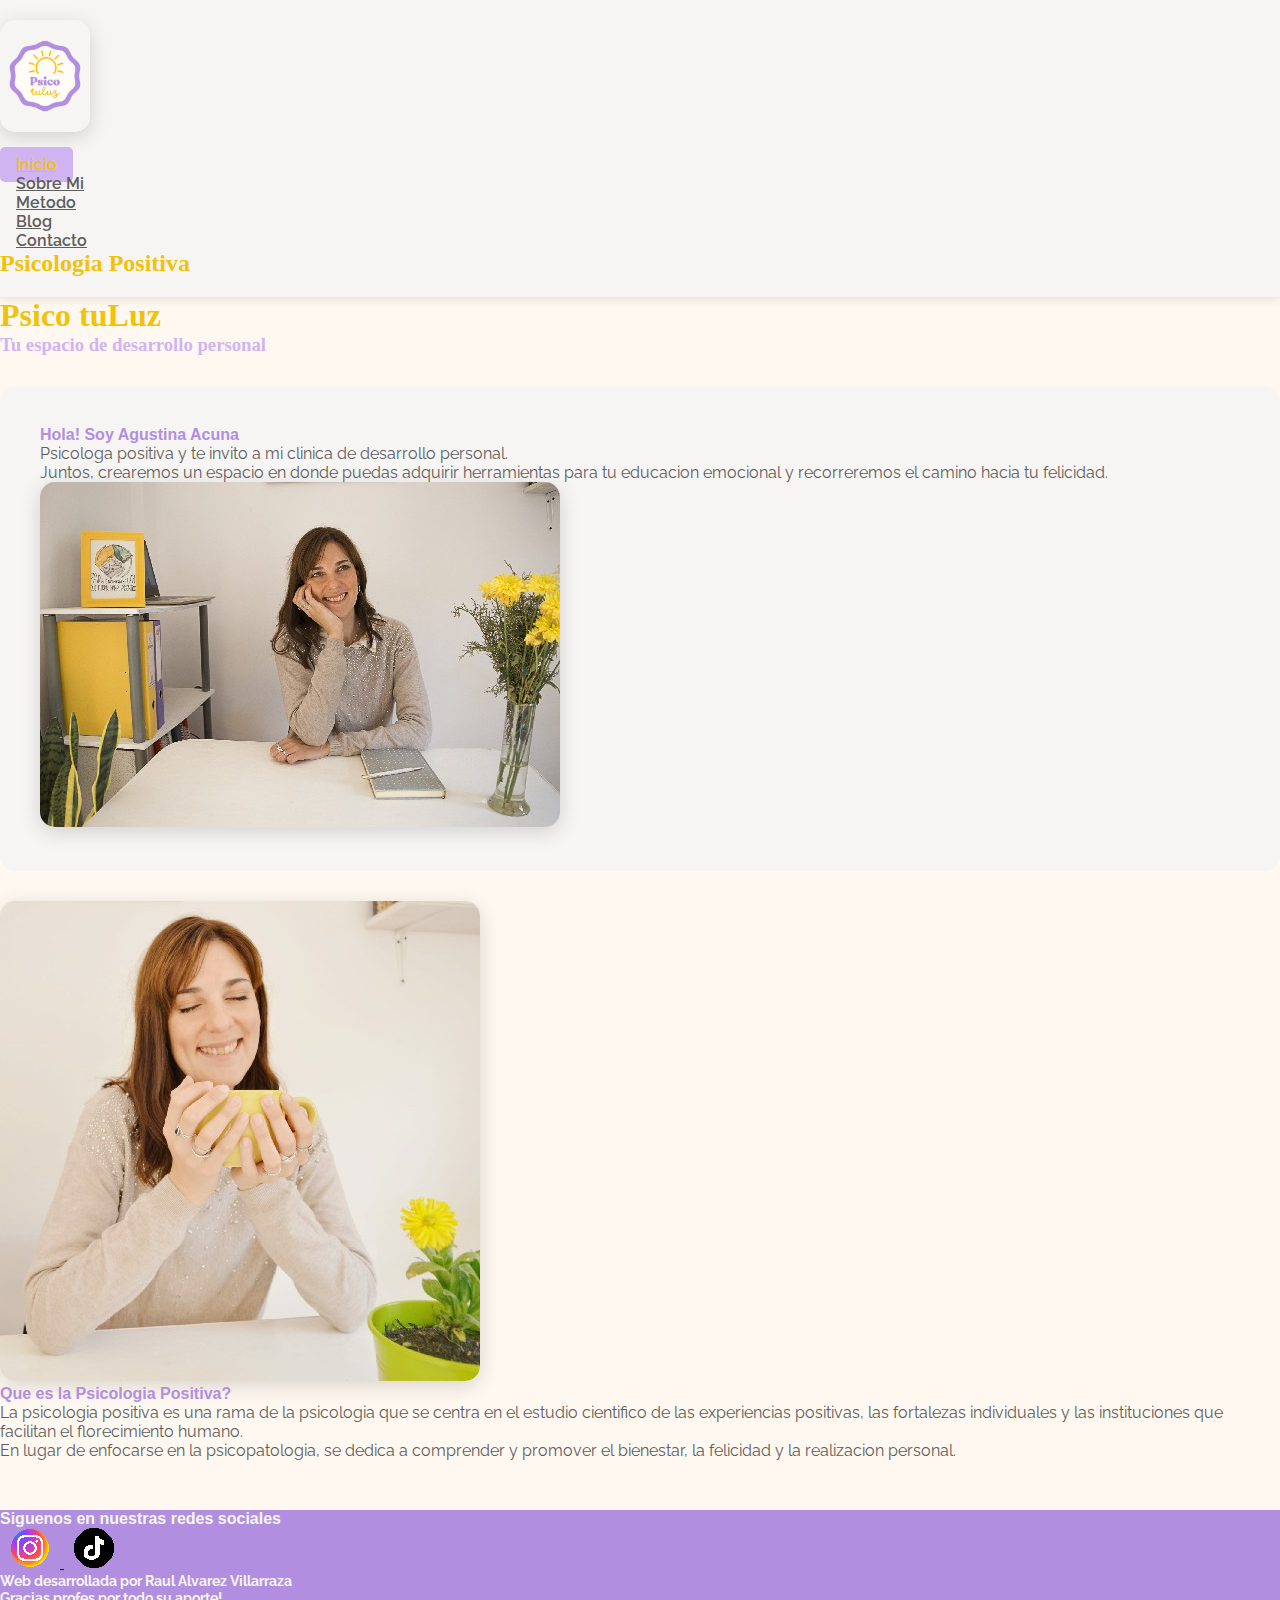
<file: index.html>
<!DOCTYPE html>
<html lang="es">
<head>
    <meta charset="UTF-8">
    <meta name="viewport" content="width=device-width, initial-scale=1.0">
    <meta name="description" content="Ingresa a este espacio de desarrollo personal, donde puedes adquirir herramientas de educacion emocional">
    <meta name="keywords" content="Educacion emocional, emociones, espacio de desarrollo personal">
    <title>Inicio - Psico TuLuz</title>
    
    <!-- Bootstrap CSS -->
    <link href="https://cdn.jsdelivr.net/npm/bootstrap@5.3.8/dist/css/bootstrap.min.css" rel="stylesheet" integrity="sha384-sRIl4kxILFvY47J16cr9ZwB07vP4J8+LH7qKQnuqkuIAvNWLzeN8tE5YBujZqJLB" crossorigin="anonymous">
    
    <!-- Estilos personalizados -->
    <link rel="stylesheet" href="./css/styles.css">
    
    <link rel="icon" href="./assets/img/logo TuLuz.png">
</head>

<body>
<!-- Header con logo y menú -->
<header class="header-custom sticky-top">
    <div class="container">
        <div class="row align-items-center">
            <!-- Logo: 2 columnas -->
            <div class="col-6 col-md-2 logo-container">
                <img src="./assets/img/logo TuLuz.png" alt="logo_PsicoTuLuz" class="img-fluid">
            </div>
            
            <!-- 2 columnas libres (ocultas en móvil) -->
            <div class="col-md-2 d-none d-md-block"></div>
            
            <!-- Menú: 4 columnas (8 en móvil para el toggler) -->
            <div class="col-6 col-md-4">
                <nav class="navbar navbar-expand-lg navbar-light">
                    <button class="navbar-toggler ms-auto" type="button" data-bs-toggle="collapse" data-bs-target="#menuPrincipal" aria-controls="menuPrincipal" aria-expanded="false" aria-label="Toggle navigation">
                        <span class="navbar-toggler-icon"></span>
                    </button>
                    
                    <div class="collapse navbar-collapse" id="menuPrincipal">
                        <ul class="navbar-nav ms-auto">
                            <li class="nav-item"><a class="nav-link active" href="./index.html">Inicio</a></li>
                            <li class="nav-item"><a class="nav-link" href="./pages/sobreMi.html">Sobre Mi</a></li>
                            <li class="nav-item"><a class="nav-link" href="./pages/metodo.html">Metodo</a></li>
                            <li class="nav-item"><a class="nav-link" href="./pages/blog.html">Blog</a></li>
                            <li class="nav-item"><a class="nav-link" href="./pages/contacto.html">Contacto</a></li>
                        </ul>
                    </div>
                </nav>
            </div>
            
            <!-- 4 columnas restantes -->
            <div class="col-md-4 d-none d-md-flex justify-content-end align-items-center">
                <h2 class="mb-0">Psicologia Positiva</h2>
            </div>
        </div>
    </div>
</header>

    <!-- Titulo principal -->
    <div class="text-center mb-5">
        <h1 class="display-3 mb-3">Psico tuLuz</h1>
        <h3 class="mb-4">Tu espacio de desarrollo personal</h3>
    </div>

    <!-- Seccion de presentacion -->
    <section class="section-bg">
        <div class="container">
            <div class="row align-items-center mb-5">
                <div class="col-12 col-md-6 mb-4 mb-md-0">
                    <h4 class="mb-3">Hola! Soy Agustina Acuna</h4>
                    <p class="lead">
                        Psicologa positiva y te invito a mi clinica de desarrollo personal.
                    </p>
                    <p>
                        Juntos, crearemos un espacio en donde puedas adquirir herramientas para tu educacion emocional y 
                        recorreremos el camino hacia tu felicidad.
                    </p>
                </div>
                
                <div class="col-12 col-md-6 text-center">
                    <img class="img-fluid" 
                         src="./assets/img/img Gugui 1.jpg" 
                         alt="Agustina en su escritorio">
                </div>
            </div>
        </div>
    </section>

    <!-- Sección sobre psicología positiva -->
    <section class="my-5">
        <div class="container">
            <div class="row align-items-center">
                <div class="col-12 col-md-6 text-center mb-4 mb-md-0 order-md-1 order-2">
                    <img class="img-fluid" 
                         src="./assets/img/img Gugui 2.jpg" 
                         alt="Agustina y su té">
                </div>
                
                <div class="col-12 col-md-6 order-md-2 order-1 mb-4 mb-md-0">
                    <h4 class="mb-3">Que es la Psicologia Positiva?</h4>
                    <p>
                        La psicologia positiva es una rama de la psicologia que se centra en el estudio cientifico de las experiencias positivas, 
                        las fortalezas individuales y las instituciones que facilitan el florecimiento humano.
                    </p>
                    <p>
                        En lugar de enfocarse en la psicopatologia, se dedica a comprender y promover el bienestar, la felicidad y la realizacion personal.
                    </p>
                </div>
            </div>
        </div>
    </section>
</main>

<!-- Footer -->
<footer class="text-center py-5">
    <div class="container">
        <!-- Redes sociales -->
        <h4 class="mb-4">Siguenos en nuestras redes sociales</h4>
        <div class="mb-4">
            <a href="https://www.instagram.com/psicotuluz/" target="_blank" class="btn-social">
                <img src="./assets/img/instagram-icon.png" alt="logo_instagram">
            </a>
            <a href="https://www.tiktok.com/@psicotuluz?lang=es" target="_blank" class="btn-social">
                <img src="./assets/img/tiktok-logo.png" alt="logo_tiktok">
            </a>
        </div>
        
        <!-- Firma desarrollador -->
        <h6>
            Web desarrollada por Raul Alvarez Villarraza
            <br>
            Gracias profes por todo su aporte!
        </h6>
    </div>
</footer>

<!-- Bootstrap JS -->
<script src="https://cdn.jsdelivr.net/npm/bootstrap@5.3.8/dist/js/bootstrap.bundle.min.js" integrity="sha384-FKyoEForCGlyvwx9Hj09JcYn3nv7wiPVlz7YYwJrWVcXK/BmnVDxM+D2scQbITxI" crossorigin="anonymous"></script>
</body>
</html>
</file>
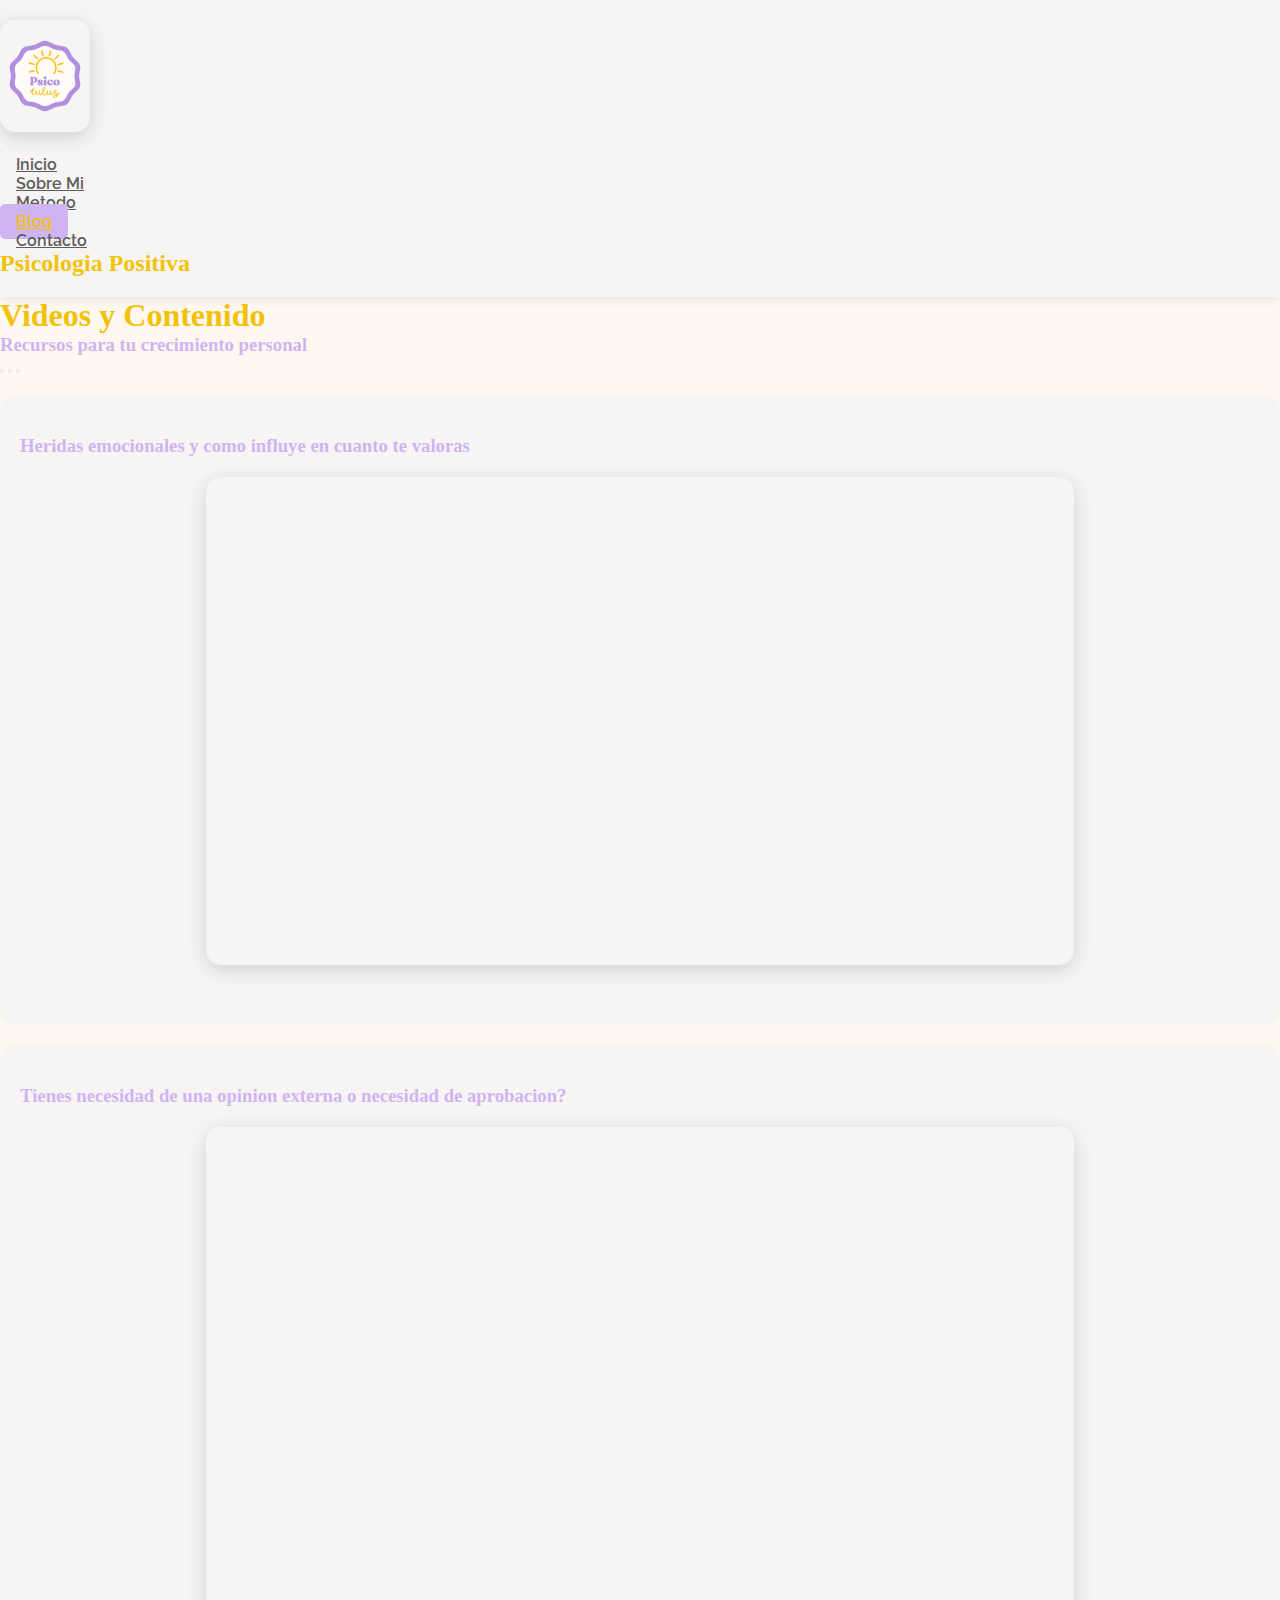
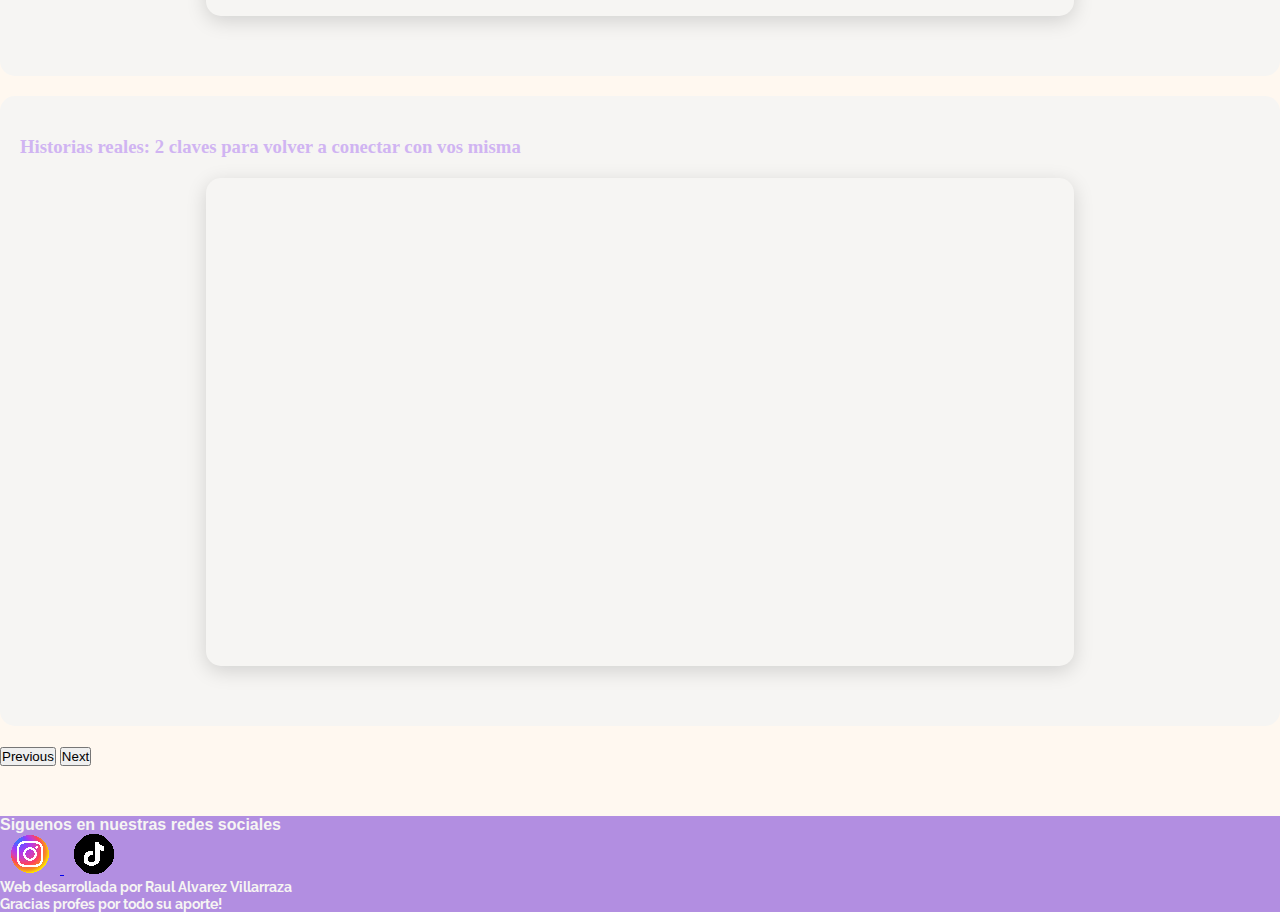
<file: pages/blog.html>
<!DOCTYPE html>
<html lang="es">
<head>
    <meta charset="UTF-8">
    <meta name="viewport" content="width=device-width, initial-scale=1.0">
    <meta name="description" content="Ingresa a este espacio de desarrollo personal, donde puedes adquirir herramientas de educacion emocional">
    <meta name="keywords" content="Educacion emocional, emociones, espacio de desarrollo personal">
    <title>Blog - Psico TuLuz</title>
    
    <!-- Bootstrap CSS -->
    <link href="https://cdn.jsdelivr.net/npm/bootstrap@5.3.8/dist/css/bootstrap.min.css" rel="stylesheet" integrity="sha384-sRIl4kxILFvY47J16cr9ZwB07vP4J8+LH7qKQnuqkuIAvNWLzeN8tE5YBujZqJLB" crossorigin="anonymous">
    
    <!-- Estilos personalizados -->
    <link rel="stylesheet" href="../css/styles.css">
    
    <link rel="icon" href="../assets/img/logo TuLuz.png">
</head>

<body>
<!-- Header con logo y menu -->
<header class="header-custom sticky-top">
    <div class="container">
        <div class="row align-items-center">
            <!-- Logo: 2 columnas -->
            <div class="col-6 col-md-2 logo-container">
                <img src="../assets/img/logo TuLuz.png" alt="logo_PsicoTuLuz" class="img-fluid">
            </div>
            
            <!-- 2 columnas libres (ocultas en movil) -->
            <div class="col-md-2 d-none d-md-block"></div>
            
            <!-- Menu: 4 columnas (8 en movil para el toggler) -->
            <div class="col-6 col-md-4">
                <nav class="navbar navbar-expand-lg navbar-light">
                    <button class="navbar-toggler ms-auto" type="button" data-bs-toggle="collapse" data-bs-target="#menuPrincipal" aria-controls="menuPrincipal" aria-expanded="false" aria-label="Toggle navigation">
                        <span class="navbar-toggler-icon"></span>
                    </button>
                    
                    <div class="collapse navbar-collapse" id="menuPrincipal">
                        <ul class="navbar-nav ms-auto">
                            <li class="nav-item"><a class="nav-link" href="../index.html">Inicio</a></li>
                            <li class="nav-item"><a class="nav-link" href="../pages/sobreMi.html">Sobre Mi</a></li>
                            <li class="nav-item"><a class="nav-link" href="../pages/metodo.html">Metodo</a></li>
                            <li class="nav-item"><a class="nav-link active" href="../pages/blog.html">Blog</a></li>
                            <li class="nav-item"><a class="nav-link" href="../pages/contacto.html">Contacto</a></li>
                        </ul>
                    </div>
                </nav>
            </div>
            
            <!-- 4 columnas restantes -->
            <div class="col-md-4 d-none d-md-flex justify-content-end align-items-center">
                <h2 class="mb-0">Psicologia Positiva</h2>
            </div>
        </div>
    </div>
</header>

<main class="container py-5">
    <!-- Titulo principal -->
    <div class="text-center mb-5">
        <h1 class="display-3 mb-3">Videos y Contenido</h1>
        <h3 class="mb-4">Recursos para tu crecimiento personal</h3>
    </div>

    <!-- Carousel de videos -->
    <div id="carouselExampleDark" class="carousel carousel-dark slide" data-bs-ride="carousel">
        <div class="carousel-indicators">
            <button type="button" data-bs-target="#carouselExampleDark" data-bs-slide-to="0" class="active" aria-current="true" aria-label="Slide 1"></button>
            <button type="button" data-bs-target="#carouselExampleDark" data-bs-slide-to="1" aria-label="Slide 2"></button>
            <button type="button" data-bs-target="#carouselExampleDark" data-bs-slide-to="2" aria-label="Slide 3"></button>
        </div>

        <div class="carousel-inner">
            <div class="carousel-item active" data-bs-interval="10000">
                <div class="carousel-content text-center">
                    <h3 class="mb-4">Heridas emocionales y como influye en cuanto te valoras</h3>
                    <div class="video-container">
                        <iframe 
                            src="https://www.youtube.com/embed/lAl3DGrlBBE?si=Q60BiXBAkOZBKSXJ" 
                            title="YouTube video player" 
                            frameborder="0" 
                            allow="accelerometer; autoplay; clipboard-write; encrypted-media; gyroscope; picture-in-picture; web-share" 
                            allowfullscreen>
                        </iframe>
                    </div>
                </div>
            </div>

            <div class="carousel-item" data-bs-interval="2000">
                <div class="carousel-content text-center">
                    <h3 class="mb-4">Tienes necesidad de una opinion externa o necesidad de aprobacion?</h3>
                    <div class="video-container">
                        <iframe  
                            src="https://www.youtube.com/embed/nlL9jdQgvng?si=_teMxdbQPD3RoCVn" 
                            title="YouTube video player" 
                            frameborder="0" 
                            allow="accelerometer; autoplay; clipboard-write; encrypted-media; gyroscope; picture-in-picture; web-share" 
                            allowfullscreen>
                        </iframe>
                    </div>
                </div>
            </div>
            
            <div class="carousel-item">
                <div class="carousel-content text-center">
                    <h3 class="mb-4">Historias reales: 2 claves para volver a conectar con vos misma</h3>
                    <div class="video-container">
                        <iframe  
                            src="https://www.youtube.com/embed/5Dz247nQ8s4?si=YgXRwLtJAzbGvdct" 
                            title="YouTube video player" 
                            frameborder="0" 
                            allow="accelerometer; autoplay; clipboard-write; encrypted-media; gyroscope; picture-in-picture; web-share" 
                            allowfullscreen>
                        </iframe>
                    </div>
                </div>
            </div>
        </div>

        <button class="carousel-control-prev" type="button" data-bs-target="#carouselExampleDark" data-bs-slide="prev">
            <span class="carousel-control-prev-icon" aria-hidden="true"></span>
            <span class="visually-hidden">Previous</span>
        </button>
        <button class="carousel-control-next" type="button" data-bs-target="#carouselExampleDark" data-bs-slide="next">
            <span class="carousel-control-next-icon" aria-hidden="true"></span>
            <span class="visually-hidden">Next</span>
        </button>
    </div>
</main>

<!-- Footer -->
<footer class="text-center py-5">
    <div class="container">
        <!-- Redes sociales -->
        <h4 class="mb-4">Siguenos en nuestras redes sociales</h4>
        <div class="mb-4">
            <a href="https://www.instagram.com/psicotuluz/" target="_blank" class="btn-social">
                <img src="../assets/img/instagram-icon.png" alt="logo_instagram">
            </a>
            <a href="https://www.tiktok.com/@psicotuluz?lang=es" target="_blank" class="btn-social">
                <img src="../assets/img/tiktok-logo.png" alt="logo_tiktok">
            </a>
        </div>
        
        <!-- Firma desarrollador -->
        <h6>
            Web desarrollada por Raul Alvarez Villarraza
            <br>
            Gracias profes por todo su aporte!
        </h6>
    </div>
</footer>

<!-- Bootstrap JS -->
<script src="https://cdn.jsdelivr.net/npm/bootstrap@5.3.7/dist/js/bootstrap.bundle.min.js"></script>
</body>
</html>
</file>
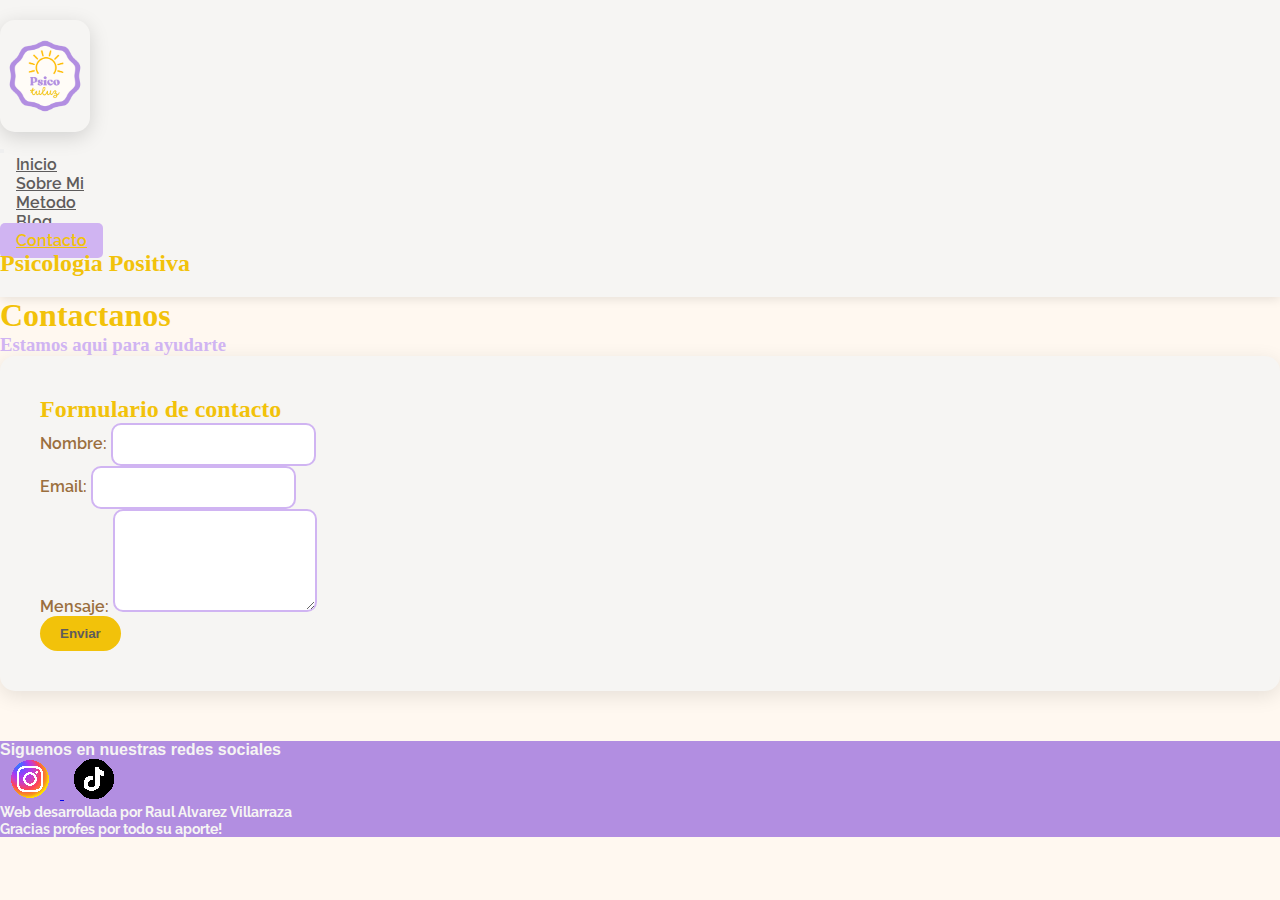
<file: pages/contacto.html>
<!DOCTYPE html>
<html lang="es">
<head>
    <meta charset="UTF-8">
    <meta name="viewport" content="width=device-width, initial-scale=1.0">
    <meta name="description" content="Ingresa a este espacio de desarrollo personal, donde puedes adquirir herramientas de educacion emocional">
    <meta name="keywords" content="Educacion emocional, emociones, espacio de desarrollo personal">
    <title>Contacto - Psico TuLuz</title>
    
    <!-- Bootstrap CSS -->
    <link href="https://cdn.jsdelivr.net/npm/bootstrap@5.3.8/dist/css/bootstrap.min.css" rel="stylesheet" integrity="sha384-sRIl4kxILFvY47J16cr9ZwB07vP4J8+LH7qKQnuqkuIAvNWLzeN8tE5YBujZqJLB" crossorigin="anonymous">
    
    <!-- Estilos personalizados -->
    <link rel="stylesheet" href="../css/styles.css">
    
    <link rel="icon" href="../assets/img/logo TuLuz.png">
</head>

<body>
<!-- Header con logo y menu -->
<header class="header-custom sticky-top">
    <div class="container">
        <div class="row align-items-center">
            <!-- Logo: 2 columnas -->
            <div class="col-6 col-md-2 logo-container">
                <img src="../assets/img/logo TuLuz.png" alt="logo_PsicoTuLuz" class="img-fluid">
            </div>
            
            <!-- 2 columnas libres (ocultas en movil) -->
            <div class="col-md-2 d-none d-md-block"></div>
            
            <!-- Menu: 4 columnas (8 en movil para el toggler) -->
            <div class="col-6 col-md-4">
                <nav class="navbar navbar-expand-lg navbar-light">
                    <button class="navbar-toggler ms-auto" type="button" data-bs-toggle="collapse" data-bs-target="#menuPrincipal" aria-controls="menuPrincipal" aria-expanded="false" aria-label="Toggle navigation">
                        <span class="navbar-toggler-icon"></span>
                    </button>
                    
                    <div class="collapse navbar-collapse" id="menuPrincipal">
                        <ul class="navbar-nav ms-auto">
                            <li class="nav-item"><a class="nav-link" href="../index.html">Inicio</a></li>
                            <li class="nav-item"><a class="nav-link" href="../pages/sobreMi.html">Sobre Mi</a></li>
                            <li class="nav-item"><a class="nav-link" href="../pages/metodo.html">Metodo</a></li>
                            <li class="nav-item"><a class="nav-link" href="../pages/blog.html">Blog</a></li>
                            <li class="nav-item"><a class="nav-link active" href="../pages/contacto.html">Contacto</a></li>
                        </ul>
                    </div>
                </nav>
            </div>
            
            <!-- 4 columnas restantes -->
            <div class="col-md-4 d-none d-md-flex justify-content-end align-items-center">
                <h2 class="mb-0">Psicologia Positiva</h2>
            </div>
        </div>
    </div>
</header>

<main class="container py-5">
    <!-- Titulo principal -->
    <div class="text-center mb-5">
        <h1 class="display-3 mb-3">Contactanos</h1>
        <h3 class="mb-4">Estamos aqui para ayudarte</h3>
    </div>

    <!-- Formulario de contacto -->
    <div class="row justify-content-center">
        <div class="col-12 col-md-8">
            <div class="form-container">
                <h2 class="text-center mb-4">Formulario de contacto</h2>

                <form action="https://formsubmit.co/tuluz.contacto@gmail.com" method="POST">
                    <div class="mb-3">
                        <label for="nombre" class="form-label">Nombre:</label>
                        <input type="text" class="form-control" name="nombre" id="nombre" required>
                    </div>

                    <div class="mb-3">
                        <label for="email" class="form-label">Email:</label>
                        <input type="email" class="form-control" name="email" id="email" required>
                    </div>

                    <div class="mb-4">
                        <label for="mensaje" class="form-label">Mensaje:</label>
                        <textarea class="form-control" name="mensaje" id="mensaje" rows="5"></textarea>
                    </div>

                    <input type="hidden" name="_captcha" value="false">
                    <input type="hidden" name="_next" value="https://proyect-tuluz.netlify.app/pages/gracias.html">
                    <input type="hidden" name="_subject" value="Nuevo contacto desde tu web">

                    <div class="text-center">
                        <button type="submit" class="btn btn-custom">Enviar</button>
                    </div>
                </form>
            </div>
        </div>
    </div>
</main>

<!-- Footer -->
<footer class="text-center py-5">
    <div class="container">
        <!-- Redes sociales -->
        <h4 class="mb-4">Siguenos en nuestras redes sociales</h4>
        <div class="mb-4">
            <a href="https://www.instagram.com/psicotuluz/" target="_blank" class="btn-social">
                <img src="../assets/img/instagram-icon.png" alt="logo_instagram">
            </a>
            <a href="https://www.tiktok.com/@psicotuluz?lang=es" target="_blank" class="btn-social">
                <img src="../assets/img/tiktok-logo.png" alt="logo_tiktok">
            </a>
        </div>
        
        <!-- Firma desarrollador -->
        <h6>
            Web desarrollada por Raul Alvarez Villarraza
            <br>
            Gracias profes por todo su aporte!
        </h6>
    </div>
</footer>

<!-- Bootstrap JS -->
<script src="https://cdn.jsdelivr.net/npm/bootstrap@5.3.8/dist/js/bootstrap.bundle.min.js" integrity="sha384-FKyoEForCGlyvwx9Hj09JcYn3nv7wiPVlz7YYwJrWVcXK/BmnVDxM+D2scQbITxI" crossorigin="anonymous"></script>
</body>
</html>
</file>
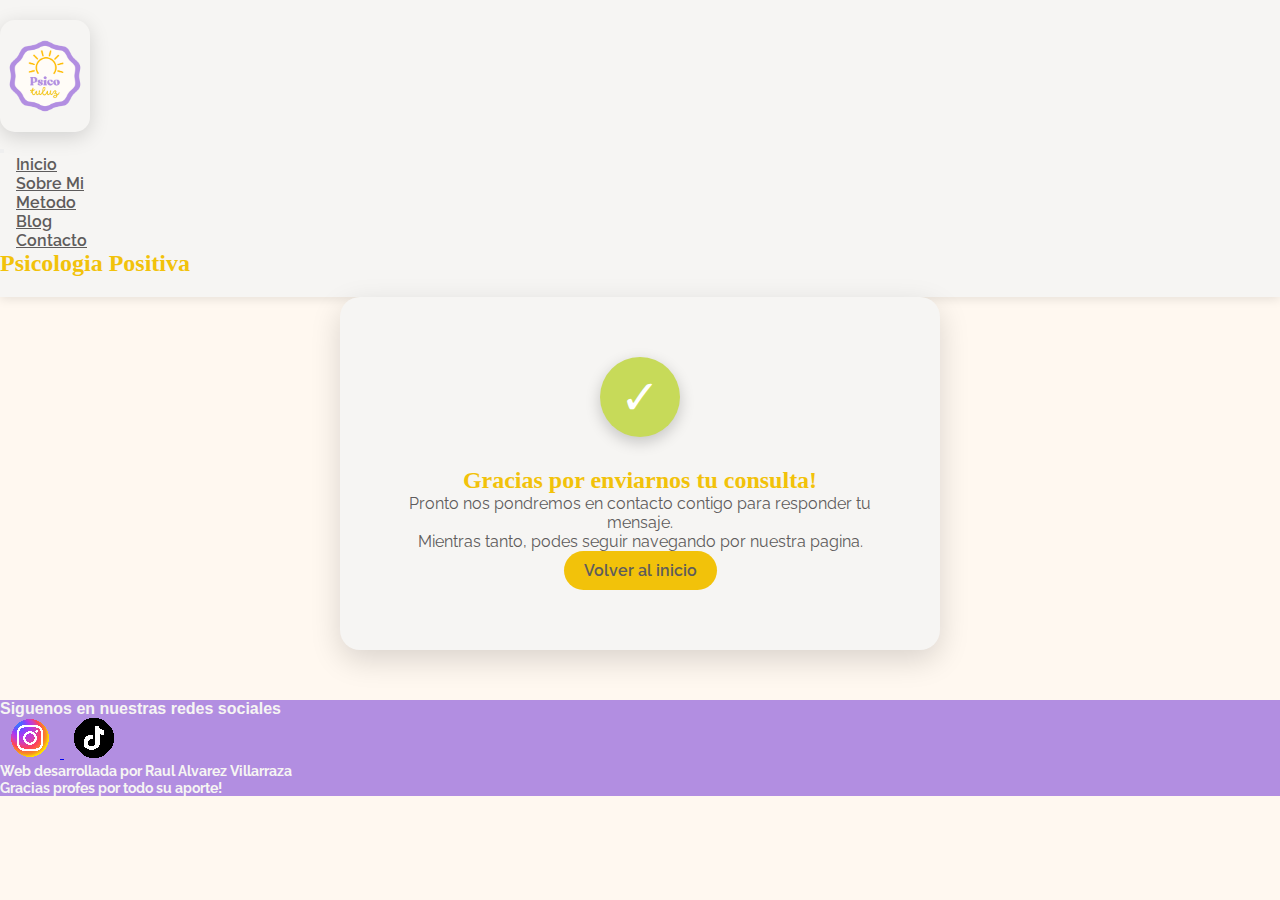
<file: pages/gracias.html>
<!DOCTYPE html>
<html lang="es">
<head>
    <meta charset="UTF-8">
    <meta name="viewport" content="width=device-width, initial-scale=1.0">
    <meta name="description" content="Ingresa a este espacio de desarrollo personal, donde puedes adquirir herramientas de educacion emocional">
    <meta name="keywords" content="Educacion emocional, emociones, espacio de desarrollo personal">
    <title>Gracias - Psico TuLuz</title>
    
    <!-- Bootstrap CSS -->
    <link href="https://cdn.jsdelivr.net/npm/bootstrap@5.3.8/dist/css/bootstrap.min.css" rel="stylesheet" integrity="sha384-sRIl4kxILFvY47J16cr9ZwB07vP4J8+LH7qKQnuqkuIAvNWLzeN8tE5YBujZqJLB" crossorigin="anonymous">
    
    <!-- Estilos personalizados -->
    <link rel="stylesheet" href="../css/styles.css">
    
    <link rel="icon" href="../assets/img/logo TuLuz.png">
</head>

<body>
<!-- Header con logo y menu -->
<header class="header-custom sticky-top">
    <div class="container">
        <div class="row align-items-center">
            <!-- Logo: 2 columnas -->
            <div class="col-6 col-md-2 logo-container">
                <img src="../assets/img/logo TuLuz.png" alt="logo_PsicoTuLuz" class="img-fluid">
            </div>
            
            <!-- 2 columnas libres (ocultas en movil) -->
            <div class="col-md-2 d-none d-md-block"></div>
            
            <!-- Menu: 4 columnas (8 en movil para el toggler) -->
            <div class="col-6 col-md-4">
                <nav class="navbar navbar-expand-lg navbar-light">
                    <button class="navbar-toggler ms-auto" type="button" data-bs-toggle="collapse" data-bs-target="#menuPrincipal" aria-controls="menuPrincipal" aria-expanded="false" aria-label="Toggle navigation">
                        <span class="navbar-toggler-icon"></span>
                    </button>
                    
                    <div class="collapse navbar-collapse" id="menuPrincipal">
                        <ul class="navbar-nav ms-auto">
                            <li class="nav-item"><a class="nav-link" href="../index.html">Inicio</a></li>
                            <li class="nav-item"><a class="nav-link" href="../pages/sobreMi.html">Sobre Mi</a></li>
                            <li class="nav-item"><a class="nav-link" href="../pages/metodo.html">Metodo</a></li>
                            <li class="nav-item"><a class="nav-link" href="../pages/blog.html">Blog</a></li>
                            <li class="nav-item"><a class="nav-link" href="../pages/contacto.html">Contacto</a></li>
                        </ul>
                    </div>
                </nav>
            </div>
            
            <!-- 4 columnas restantes -->
            <div class="col-md-4 d-none d-md-flex justify-content-end align-items-center">
                <h2 class="mb-0">Psicologia Positiva</h2>
            </div>
        </div>
    </div>
</header>

<main class="container py-5">
    <!-- Mensaje de agradecimiento -->
    <section class="my-5">
        <div class="thank-card">
            <div class="check-icon">
                ✓
            </div>
            
            <div class="card-content">
                <h2 class="mb-4">Gracias por enviarnos tu consulta!</h2>
                <p class="lead">
                    Pronto nos pondremos en contacto contigo para responder tu mensaje.
                </p>
                <p>
                    Mientras tanto, podes seguir navegando por nuestra pagina.
                </p>
                <a href="../index.html" class="btn btn-custom">Volver al inicio</a>
            </div>
        </div>
    </section>
</main>

<!-- Footer -->
<footer class="text-center py-5">
    <div class="container">
        <!-- Redes sociales -->
        <h4 class="mb-4">Siguenos en nuestras redes sociales</h4>
        <div class="mb-4">
            <a href="https://www.instagram.com/psicotuluz/" target="_blank" class="btn-social">
                <img src="../assets/img/instagram-icon.png" alt="logo_instagram">
            </a>
            <a href="https://www.tiktok.com/@psicotuluz?lang=es" target="_blank" class="btn-social">
                <img src="../assets/img/tiktok-logo.png" alt="logo_tiktok">
            </a>
        </div>
        
        <!-- Firma desarrollador -->
        <h6>
            Web desarrollada por Raul Alvarez Villarraza
            <br>
            Gracias profes por todo su aporte!
        </h6>
    </div>
</footer>

<!-- Bootstrap JS -->
<script src="https://cdn.jsdelivr.net/npm/bootstrap@5.3.7/dist/js/bootstrap.bundle.min.js"></script>
</body>
</html>
</file>
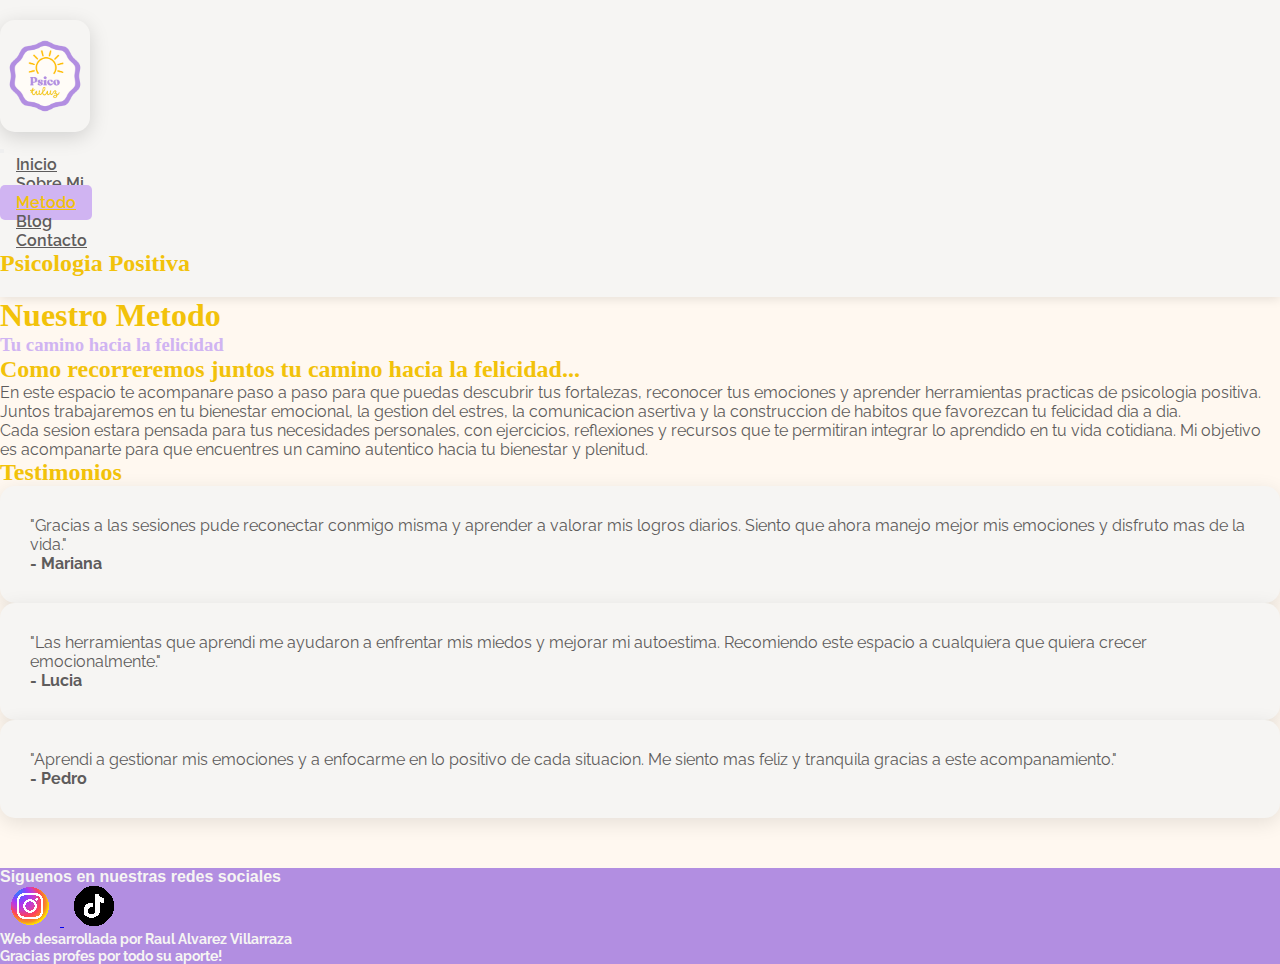
<file: pages/metodo.html>
<!DOCTYPE html>
<html lang="es">
<head>
    <meta charset="UTF-8">
    <meta name="viewport" content="width=device-width, initial-scale=1.0">
    <meta name="description" content="Ingresa a este espacio de desarrollo personal, donde puedes adquirir herramientas de educacion emocional">
    <meta name="keywords" content="Educacion emocional, emociones, espacio de desarrollo personal">
    <title>Metodo - Psico TuLuz</title>
    
    <!-- Bootstrap CSS -->
    <link href="https://cdn.jsdelivr.net/npm/bootstrap@5.3.8/dist/css/bootstrap.min.css" rel="stylesheet" integrity="sha384-sRIl4kxILFvY47J16cr9ZwB07vP4J8+LH7qKQnuqkuIAvNWLzeN8tE5YBujZqJLB" crossorigin="anonymous">
    
    <!-- Estilos personalizados -->
    <link rel="stylesheet" href="../css/styles.css">
    
    <link rel="icon" href="../assets/img/logo TuLuz.png">
</head>

<body>
<!-- Header con logo y menu -->
<header class="header-custom sticky-top">
    <div class="container">
        <div class="row align-items-center">
            <!-- Logo: 2 columnas -->
            <div class="col-6 col-md-2 logo-container">
                <img src="../assets/img/logo TuLuz.png" alt="logo_PsicoTuLuz" class="img-fluid">
            </div>
            
            <!-- 2 columnas libres (ocultas en movil) -->
            <div class="col-md-2 d-none d-md-block"></div>
            
            <!-- Menu: 4 columnas (8 en movil para el toggler) -->
            <div class="col-6 col-md-4">
                <nav class="navbar navbar-expand-lg navbar-light">
                    <button class="navbar-toggler ms-auto" type="button" data-bs-toggle="collapse" data-bs-target="#menuPrincipal" aria-controls="menuPrincipal" aria-expanded="false" aria-label="Toggle navigation">
                        <span class="navbar-toggler-icon"></span>
                    </button>
                    
                    <div class="collapse navbar-collapse" id="menuPrincipal">
                        <ul class="navbar-nav ms-auto">
                            <li class="nav-item"><a class="nav-link" href="../index.html">Inicio</a></li>
                            <li class="nav-item"><a class="nav-link" href="../pages/sobreMi.html">Sobre Mi</a></li>
                            <li class="nav-item"><a class="nav-link active" href="../pages/metodo.html">Metodo</a></li>
                            <li class="nav-item"><a class="nav-link" href="../pages/blog.html">Blog</a></li>
                            <li class="nav-item"><a class="nav-link" href="../pages/contacto.html">Contacto</a></li>
                        </ul>
                    </div>
                </nav>
            </div>
            
            <!-- 4 columnas restantes -->
            <div class="col-md-4 d-none d-md-flex justify-content-end align-items-center">
                <h2 class="mb-0">Psicologia Positiva</h2>
            </div>
        </div>
    </div>
</header>

<main class="container py-5">
    <!-- Titulo principal -->
    <div class="text-center mb-5">
        <h1 class="display-3 mb-3">Nuestro Metodo</h1>
        <h3 class="mb-4">Tu camino hacia la felicidad</h3>
    </div>

    <!-- Descripcion del metodo -->
    <section class="mb-5">
        <div class="row justify-content-center">
            <div class="col-12 col-md-10">
                <h2 class="text-center mb-4">Como recorreremos juntos tu camino hacia la felicidad...</h2>
                <p class="lead text-center mb-4">
                    En este espacio te acompanare paso a paso para que puedas descubrir tus fortalezas, 
                    reconocer tus emociones y aprender herramientas practicas de psicologia positiva.
                </p>
                <p>
                    Juntos trabajaremos en tu bienestar emocional, la gestion del estres, la comunicacion asertiva 
                    y la construccion de habitos que favorezcan tu felicidad dia a dia.
                </p>
                <p>
                    Cada sesion estara pensada para tus necesidades personales, con ejercicios, reflexiones y recursos 
                    que te permitiran integrar lo aprendido en tu vida cotidiana. 
                    Mi objetivo es acompanarte para que encuentres un camino autentico hacia tu bienestar y plenitud.
                </p>
            </div>
        </div>
    </section>

    <!-- Testimonios -->
    <section class="mb-5">
        <h2 class="text-center mb-5">Testimonios</h2>
        <div class="row g-4">
            <div class="col-12 col-md-4">
                <div class="testimonio-card">
                    <p>
                        "Gracias a las sesiones pude reconectar conmigo misma y aprender a valorar mis logros diarios. 
                        Siento que ahora manejo mejor mis emociones y disfruto mas de la vida."
                    </p>
                    <p class="text-end mb-0"><strong>- Mariana</strong></p>
                </div>
            </div>

            <div class="col-12 col-md-4">
                <div class="testimonio-card">
                    <p>
                        "Las herramientas que aprendi me ayudaron a enfrentar mis miedos y mejorar mi autoestima. 
                        Recomiendo este espacio a cualquiera que quiera crecer emocionalmente."
                    </p>
                    <p class="text-end mb-0"><strong>- Lucia</strong></p>
                </div>
            </div>

            <div class="col-12 col-md-4">
                <div class="testimonio-card">
                    <p>
                        "Aprendi a gestionar mis emociones y a enfocarme en lo positivo de cada situacion. 
                        Me siento mas feliz y tranquila gracias a este acompanamiento."
                    </p>
                    <p class="text-end mb-0"><strong>- Pedro</strong></p>
                </div>
            </div>
        </div>
    </section>
</main>

<!-- Footer -->
<footer class="text-center py-5">
    <div class="container">
        <!-- Redes sociales -->
        <h4 class="mb-4">Siguenos en nuestras redes sociales</h4>
        <div class="mb-4">
            <a href="https://www.instagram.com/psicotuluz/" target="_blank" class="btn-social">
                <img src="../assets/img/instagram-icon.png" alt="logo_instagram">
            </a>
            <a href="https://www.tiktok.com/@psicotuluz?lang=es" target="_blank" class="btn-social">
                <img src="../assets/img/tiktok-logo.png" alt="logo_tiktok">
            </a>
        </div>
        
        <!-- Firma desarrollador -->
        <h6>
            Web desarrollada por Raul Alvarez Villarraza
            <br>
            Gracias profes por todo su aporte!
        </h6>
    </div>
</footer>

<!-- Bootstrap JS -->
<script src="https://cdn.jsdelivr.net/npm/bootstrap@5.3.8/dist/js/bootstrap.bundle.min.js" integrity="sha384-FKyoEForCGlyvwx9Hj09JcYn3nv7wiPVlz7YYwJrWVcXK/BmnVDxM+D2scQbITxI" crossorigin="anonymous"></script>
</body>
</html>
</file>
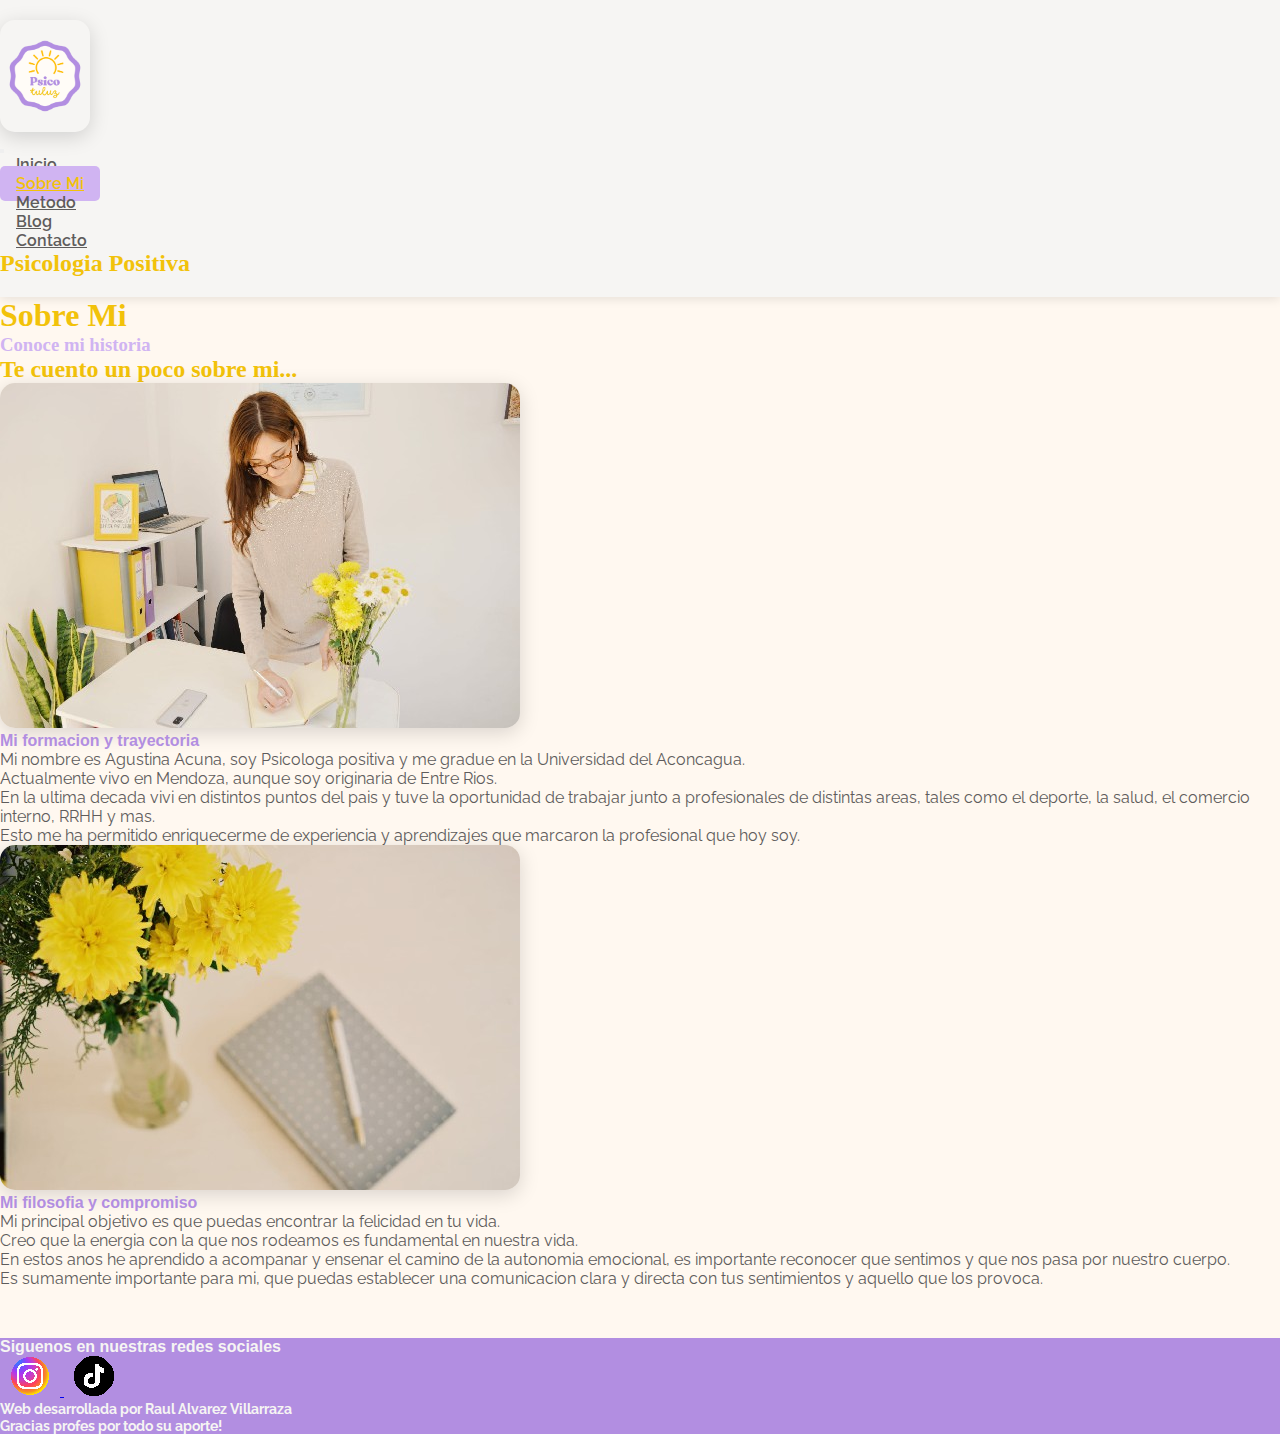
<file: pages/sobreMi.html>
<!DOCTYPE html>
<html lang="es">
<head>
    <meta charset="UTF-8">
    <meta name="viewport" content="width=device-width, initial-scale=1.0">
    <meta name="description" content="Ingresa a este espacio de desarrollo personal, donde puedes adquirir herramientas de educacion emocional">
    <meta name="keywords" content="Educacion emocional, emociones, espacio de desarrollo personal">
    <title>Sobre Mi - Psico TuLuz</title>
    
    <!-- Bootstrap CSS -->
    <link href="https://cdn.jsdelivr.net/npm/bootstrap@5.3.8/dist/css/bootstrap.min.css" rel="stylesheet" integrity="sha384-sRIl4kxILFvY47J16cr9ZwB07vP4J8+LH7qKQnuqkuIAvNWLzeN8tE5YBujZqJLB" crossorigin="anonymous">
    
    <!-- Estilos personalizados -->
    <link rel="stylesheet" href="../css/styles.css">
    
    <link rel="icon" href="../assets/img/logo TuLuz.png">
</head>

<body>
<!-- Header con logo y menu -->
<header class="header-custom sticky-top">
    <div class="container">
        <div class="row align-items-center">
            <!-- Logo: 2 columnas -->
            <div class="col-6 col-md-2 logo-container">
                <img src="../assets/img/logo TuLuz.png" alt="logo_PsicoTuLuz" class="img-fluid">
            </div>
            
            <!-- 2 columnas libres (ocultas en movil) -->
            <div class="col-md-2 d-none d-md-block"></div>
            
            <!-- Menu: 4 columnas (8 en movil para el toggler) -->
            <div class="col-6 col-md-4">
                <nav class="navbar navbar-expand-lg navbar-light">
                    <button class="navbar-toggler ms-auto" type="button" data-bs-toggle="collapse" data-bs-target="#menuPrincipal" aria-controls="menuPrincipal" aria-expanded="false" aria-label="Toggle navigation">
                        <span class="navbar-toggler-icon"></span>
                    </button>
                    
                    <div class="collapse navbar-collapse" id="menuPrincipal">
                        <ul class="navbar-nav ms-auto">
                            <li class="nav-item"><a class="nav-link" href="../index.html">Inicio</a></li>
                            <li class="nav-item"><a class="nav-link active" href="../pages/sobreMi.html">Sobre Mi</a></li>
                            <li class="nav-item"><a class="nav-link" href="../pages/metodo.html">Metodo</a></li>
                            <li class="nav-item"><a class="nav-link" href="../pages/blog.html">Blog</a></li>
                            <li class="nav-item"><a class="nav-link" href="../pages/contacto.html">Contacto</a></li>
                        </ul>
                    </div>
                </nav>
            </div>
            
            <!-- 4 columnas restantes -->
            <div class="col-md-4 d-none d-md-flex justify-content-end align-items-center">
                <h2 class="mb-0">Psicologia Positiva</h2>
            </div>
        </div>
    </div>
</header>

<main class="container py-5">
    <!-- Titulo principal -->
    <div class="text-center mb-5">
        <h1 class="display-3 mb-3">Sobre Mi</h1>
        <h3 class="mb-4">Conoce mi historia</h3>
    </div>

    <!-- Seccion de presentacion -->
    <section class="mb-5">
        <h2 class="text-center mb-5">Te cuento un poco sobre mi...</h2>
        
        <div class="row align-items-center mb-5">
            <div class="col-12 col-md-6 mb-4 mb-md-0">
                <img class="img-fluid" src="../assets/img/img Gugui 3.jpg" alt="Agustina trabajando en sus notas">
            </div>
            <div class="col-12 col-md-6">
                <h4 class="mb-3">Mi formacion y trayectoria</h4>
                <p>
                    Mi nombre es Agustina Acuna, soy Psicologa positiva y me gradue en la Universidad del Aconcagua.
                </p>
                <p>
                    Actualmente vivo en Mendoza, aunque soy originaria de Entre Rios.
                </p>
                <p>
                    En la ultima decada vivi en distintos puntos del pais y tuve la oportunidad de trabajar junto a profesionales 
                    de distintas areas, tales como el deporte, la salud, el comercio interno, RRHH y mas.
                </p>
                <p>
                    Esto me ha permitido enriquecerme de experiencia y aprendizajes que marcaron la profesional que hoy soy.
                </p>
            </div>
        </div>

        <div class="row align-items-center">
            <div class="col-12 col-md-6 mb-4 mb-md-0 order-md-2">
                <img class="img-fluid" src="../assets/img/img Gugui 4.jpg" alt="El cuaderno de anotaciones de Agustina">
            </div>
            <div class="col-12 col-md-6 order-md-1">
                <h4 class="mb-3">Mi filosofia y compromiso</h4>
                <p>
                    Mi principal objetivo es que puedas encontrar la felicidad en tu vida.
                </p>
                <p>
                    Creo que la energia con la que nos rodeamos es fundamental en nuestra vida.
                </p>
                <p>
                    En estos anos he aprendido a acompanar y ensenar el camino de la autonomia emocional, 
                    es importante reconocer que sentimos y que nos pasa por nuestro cuerpo.
                </p>
                <p>
                    Es sumamente importante para mi, que puedas establecer una comunicacion clara y directa con tus 
                    sentimientos y aquello que los provoca.
                </p>
            </div>
        </div>
    </section>
</main>

<!-- Footer -->
<footer class="text-center py-5">
    <div class="container">
        <!-- Redes sociales -->
        <h4 class="mb-4">Siguenos en nuestras redes sociales</h4>
        <div class="mb-4">
            <a href="https://www.instagram.com/psicotuluz/" target="_blank" class="btn-social">
                <img src="../assets/img/instagram-icon.png" alt="logo_instagram">
            </a>
            <a href="https://www.tiktok.com/@psicotuluz?lang=es" target="_blank" class="btn-social">
                <img src="../assets/img/tiktok-logo.png" alt="logo_tiktok">
            </a>
        </div>
        
        <!-- Firma desarrollador -->
        <h6>
            Web desarrollada por Raul Alvarez Villarraza
            <br>
            Gracias profes por todo su aporte!
        </h6>
    </div>
</footer>

<!-- Bootstrap JS -->
<script src="https://cdn.jsdelivr.net/npm/bootstrap@5.3.8/dist/js/bootstrap.bundle.min.js" integrity="sha384-FKyoEForCGlyvwx9Hj09JcYn3nv7wiPVlz7YYwJrWVcXK/BmnVDxM+D2scQbITxI" crossorigin="anonymous"></script>
</body>
</html>
</file>
<file: css/styles.css>
@import url("https://fonts.googleapis.com/css2?family=Raleway:wght@300;400;600;700&display=swap");
@import url("https://fonts.cdnfonts.com/css/recoleta");
@import url("https://fonts.cdnfonts.com/css/dreaming-outloud");
@import url("https://fonts.cdnfonts.com/css/genty");
/* Variables de color */
/* Reset y estilos base */
* {
  margin: 0;
  padding: 0;
  box-sizing: border-box;
}

body {
  background-color: #fff8f0;
  color: #5e5c5c;
  font-family: "Raleway", sans-serif;
}

/* Tipografias */
h1, h2 {
  font-family: "Recoleta", serif;
  color: #f2c20a;
}

h3 {
  font-family: "Dreaming Outloud", cursive;
  color: #d0b4f2;
}

h4, h5 {
  font-family: "Genty", sans-serif;
  color: #b28ee1;
}

p {
  font-family: "Raleway", sans-serif;
  color: #5e5c5c;
}

/* Header */
.header-custom {
  background-color: #f6f5f3;
  padding: 20px 0;
  box-shadow: 0 2px 10px rgba(0, 0, 0, 0.1);
}

.logo-container img {
  max-height: 112px;
  width: auto;
}

/* Navegacion */
.nav-link {
  color: #5e5c5c !important;
  font-weight: 600;
  padding: 0.5rem 1rem !important;
  transition: all 0.3s ease;
}
.nav-link:hover, .nav-link.active {
  color: #f2c20a !important;
  background-color: #d0b4f2;
  border-radius: 5px;
}

/* Botones */
.btn-custom {
  background-color: #f2c20a;
  color: #5e5c5c;
  border: none;
  padding: 10px 20px;
  border-radius: 25px;
  font-weight: 600;
  transition: all 0.3s ease;
  text-decoration: none;
  display: inline-block;
}
.btn-custom:hover {
  background-color: #b28ee1;
  color: #f6f5f3;
  transform: translateY(-2px);
  box-shadow: 0 5px 15px rgba(0, 0, 0, 0.2);
}

/* Secciones */
.section-bg {
  background-color: #f6f5f3;
  padding: 40px;
  margin: 30px 0;
  border-radius: 15px;
}

/* Imagenes */
.img-fluid {
  border-radius: 15px;
  box-shadow: 0 5px 20px rgba(0, 0, 0, 0.15);
}

/* Carousel */
.carousel-content {
  padding: 40px 20px;
  background-color: #f6f5f3;
  border-radius: 15px;
  margin: 20px 0;
}

.video-container {
  position: relative;
  padding-bottom: 39.375%; /* 56.25% * 0.7 = 39.375% para reducir 30% */
  height: 0;
  overflow: hidden;
  max-width: 70%; /* Reducir el ancho tambien un 30% */
  margin: 20px auto;
  border-radius: 15px;
  box-shadow: 0 5px 20px rgba(0, 0, 0, 0.15);
}
.video-container iframe {
  position: absolute;
  top: 0;
  left: 0;
  width: 100%;
  height: 100%;
  border-radius: 15px;
}

/* Formularios */
.form-container {
  background-color: #f6f5f3;
  padding: 40px;
  border-radius: 15px;
  box-shadow: 0 5px 20px rgba(0, 0, 0, 0.1);
}

.form-control {
  border: 2px solid #d0b4f2;
  border-radius: 10px;
  padding: 12px;
}
.form-control:focus {
  border-color: #f2c20a;
  box-shadow: 0 0 0 0.2rem rgba(242, 194, 10, 0.25);
}

.form-label {
  font-weight: 600;
  color: #9b6f3e;
}

/* Tarjetas de testimonios */
.testimonio-card {
  background-color: #f6f5f3;
  padding: 30px;
  border-radius: 15px;
  box-shadow: 0 5px 20px rgba(0, 0, 0, 0.1);
  height: 100%;
  transition: transform 0.3s ease;
}
.testimonio-card:hover {
  transform: translateY(-5px);
}

/* Tarjeta de agradecimiento */
.thank-card {
  background-color: #f6f5f3;
  padding: 60px 40px;
  border-radius: 20px;
  box-shadow: 0 10px 30px rgba(0, 0, 0, 0.15);
  text-align: center;
  max-width: 600px;
  margin: 0 auto;
}

.check-icon {
  width: 80px;
  height: 80px;
  background-color: #c7da59;
  color: white;
  border-radius: 50%;
  display: flex;
  align-items: center;
  justify-content: center;
  font-size: 48px;
  margin: 0 auto 30px;
  box-shadow: 0 5px 15px rgba(0, 0, 0, 0.2);
}

/* Footer */
footer {
  background-color: #b28ee1;
  color: #f6f5f3;
  margin-top: 50px;
}
footer h4 {
  color: #f6f5f3;
}
footer h6 {
  color: #f6f5f3;
  font-size: 0.9rem;
}

.btn-social img {
  width: 40px;
  height: 40px;
  margin: 0 10px;
  transition: transform 0.3s ease;
}
.btn-social img:hover {
  transform: scale(1.2);
}

/*# sourceMappingURL=styles.css.map */
</file>
